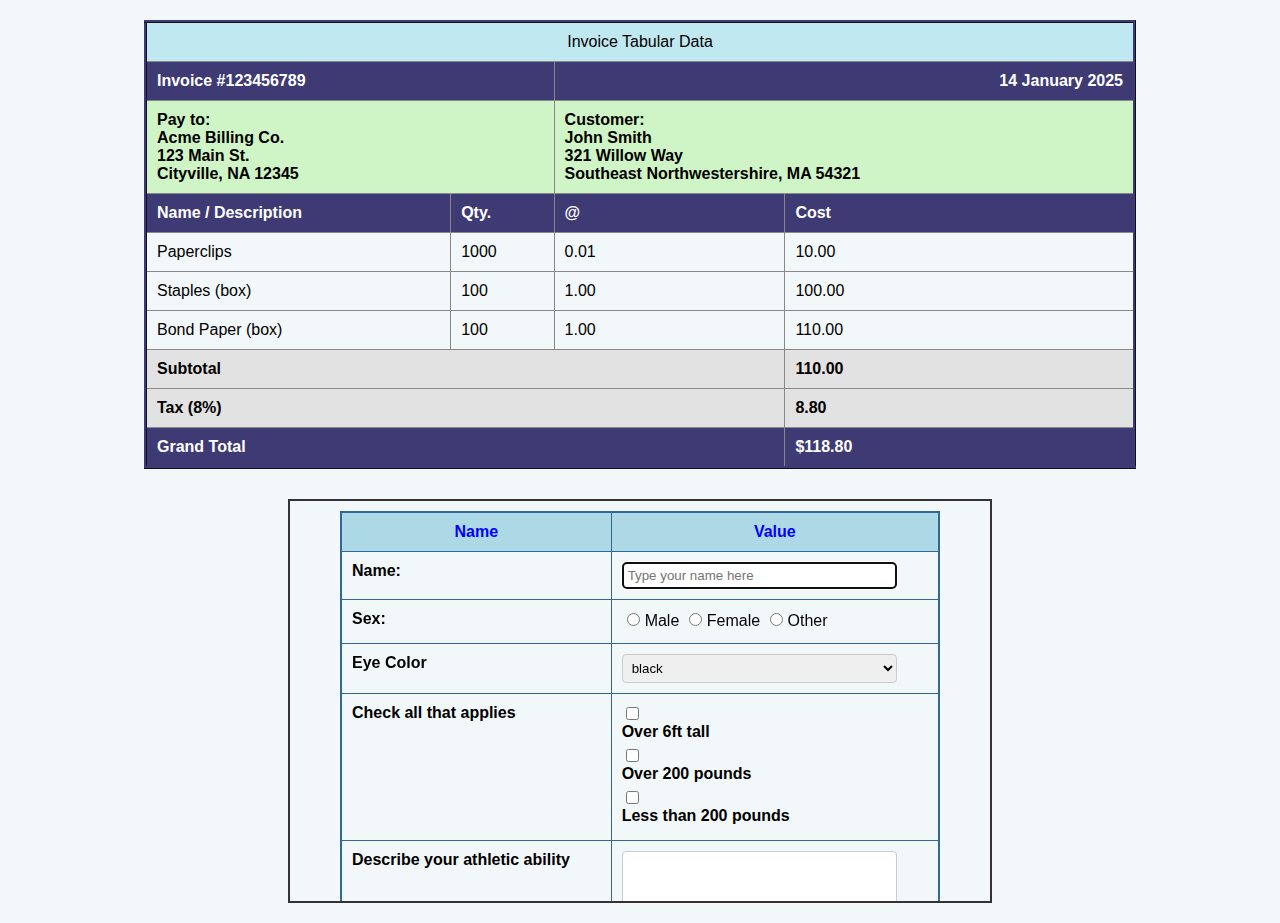
<file: index.html>
<!DOCTYPE html>
<html lang="en">

<head>
    <meta charset="utf-8">
    <link rel="stylesheet" href="tblfrms.css">
</head>
<body>
    <!--MERIDA, LUIS DANIEL T.-->
    <!--04/18/2025-->
    <div class="container">
        <div class="tbl">
        <table>
            <thead>
                <td colspan="5" style="background-color:#C0E8F0 ; text-align: center;">Invoice Tabular Data</td>
            </thead>
            <tbody>
            <tr>
                <th colspan="2">Invoice #123456789</th>
                <th colspan="3" style="text-align:right;">14 January 2025</th>
            </tr>
            <tr>
                <td colspan="2" class="highlight">
                    Pay to:<br>
                    Acme Billing Co.<br>
                    123 Main St.<br>
                    Cityville, NA 12345
                </td>
                <td colspan="3" class="highlight">
                    Customer:<br>
                    John Smith<br>
                    321 Willow Way<br>
                    Southeast Northwestershire, MA 54321
                </td>
            </tr>
            <tr>
                <th>Name / Description</th>
                <th>Qty.</th>
                <th>@</th>
                <th colspan="2">Cost</th>
            </tr>
            <tr>
                <td>Paperclips</td>
                <td>1000</td>
                <td>0.01</td>
                <td colspan="2">10.00</td>
            </tr>
            <tr>
                <td>Staples (box)</td>
                <td>100</td>
                <td>1.00</td>
                <td colspan="2">100.00</td>
            </tr>
            <tr>
                <td>Bond Paper (box)</td>
                <td>100</td>
                <td>1.00</td>
                <td colspan="2">110.00</td>
            </tr>
            <tr class="total-row">
                <td colspan="4">Subtotal</td>
                <td>110.00</td>
            </tr>
            <tr class="total-row">
                <td colspan="4">Tax (8%)</td>
                <td>8.80</td>
            </tr>
            <tr class="grand-total">
                <td colspan="4">Grand Total</td>
                <td>$118.80</td>
            </tr>
            </tbody>
        </table>
        </div>
    </div>    
        <iframe src="frms.html" frameborder="1" class="frms" style="width: 700px; height: 400px; border: 2px solid #333;"></iframe>
</body>

</html>
</file>
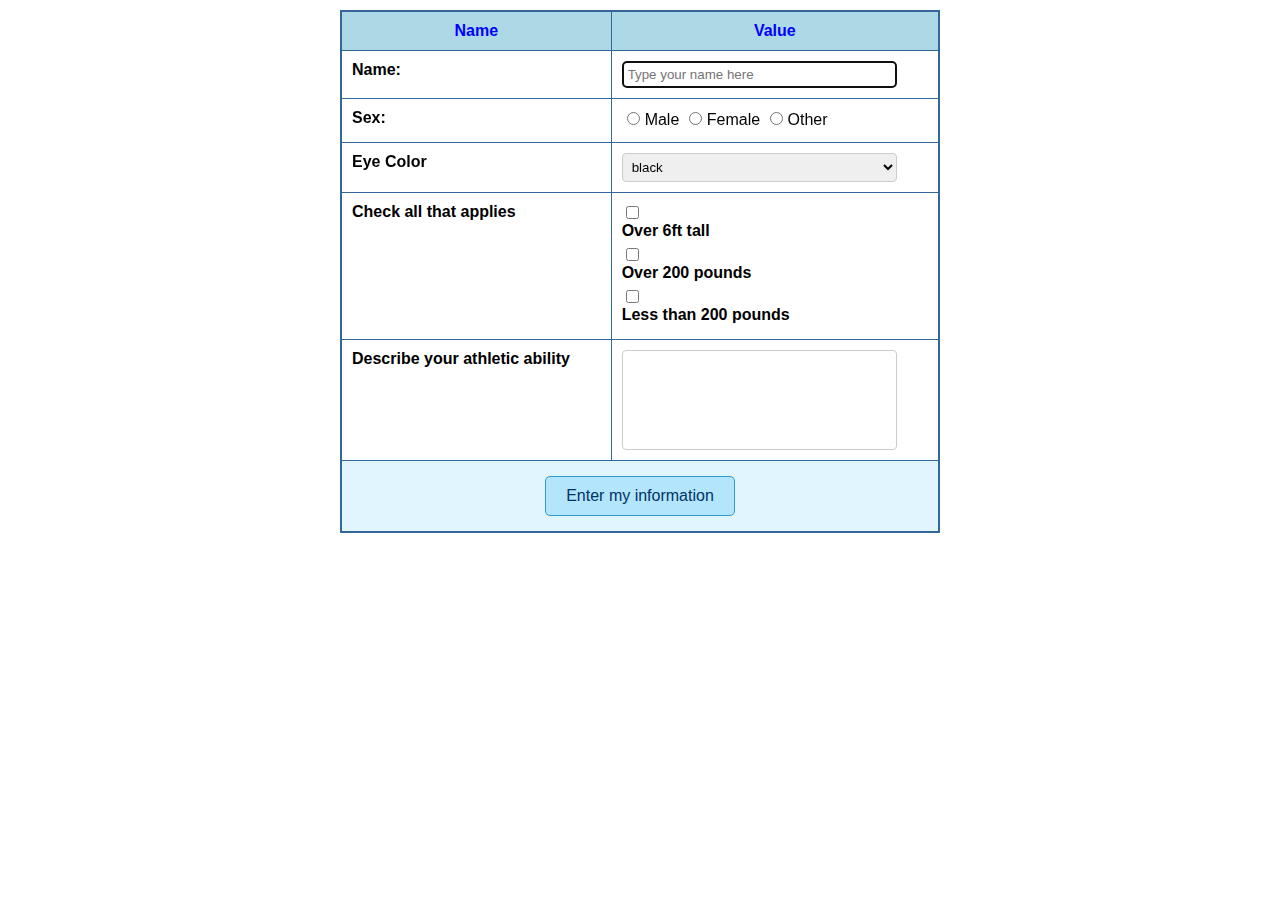
<file: frms.html>
<html lang="en">
<head>
    <meta charset="UTF-8">
    <meta name="viewport" content="width=device-width, initial-scale=1.0">
    <link rel="stylesheet" href="frms.css">
    <title>Document</title>
    <style>
    table {
    width: 600px;
    margin: 10px auto;
    border: 2px solid #336699;
    border-collapse: collapse;
    font-family: Arial, sans-serif;
  }

  th, td {
    border: 1px solid #336699;
    padding: 10px;
    vertical-align: top;
  }

  th {
    background-color: #add8e6;
    color: blue;
    text-align: center;
  }

  td label {
    display: block;
    margin-bottom: 5px;
    font-weight: bold;
  }

  input[type="text"],
  select,
  textarea {
    width: 90%;
    padding: 5px;
    border: 1px solid #ccc;
    border-radius: 4px;
  }

  input[type="radio"],
  input[type="checkbox"] {
    margin-right: 5px;
  }

  textarea {
    resize: none;
    height: 100px;
  }

  tfoot th {
    text-align: center;
    padding: 15px;
    background-color: #e1f5fe;
  }

  #btn1 {
    padding: 10px 20px;
    font-size: 16px;
    color: #003366;
    background-color: #b3e5fc;
    border: 1px solid #3399cc;
    border-radius: 5px;
    cursor: pointer;
  }

  #btn1:hover {
    background-color: #81d4fa;
  }
    </style>
</head>
<body>
    <table>
    <form name="input">
    
            <thead>
                <tr class="tblhead">
                    <th>Name</th>
                    <th>Value</th>
                </tr>
            </thead>
            <tbody>
                <tr>
                    <td><label for="name">Name: </label></td>
                    <td><input type="text" name="name" size="30" placeholder="Type your name here" maxlength="40" autofocus>
                    </td>
                </tr>
                <tr>
                    <td><label for="sex">Sex:</label></td>
                    <td><input type="radio">Male
                        <input type="radio">Female
                        <input type="radio">Other
                    </td>
                </tr>
                <tr>
                    <td><label for="eye">Eye Color</label></td>
                    <td><select name="eye" id="eye" size="1">
                            <option value="green">green</option>
                            <option value="blue">blue </option>
                            <option value="brown">brown</option>
                            <option value="black" SELECTED>black</option>
                        </select>
                </tr>
                <tr>
                    <td><label for="height">Check all that applies</label></td>
                    <td><input type="checkbox" name="feature1" id="feature1" value="6ft">
                        <label for="feature1">Over 6ft tall</label>
                    <input type="checkbox" name="feature2" id="feature2" value="200lb">
                        <label for="feature2">Over 200 pounds</label>
                    <input type="checkbox" name="feature3" id="feature3" value="less than 200lb">
                        <label for="feature3">Less than 200 pounds</label></td>
                </tr>
                <tr>
                    <td><label for="ability">Describe your athletic ability</label></td>
                    <td><textarea rows="10" cols="30" name="ability" id="ability"></textarea></td>
                </tr>
            </tbody>
            <tfoot>
                <tr>
                    <th colspan="2"><input type="submit" name="submit" id="btn1" value="Enter my information"></th>
                </tr>
            </tfoot>
        </form>
    </table>
</body>
</html>
</file>
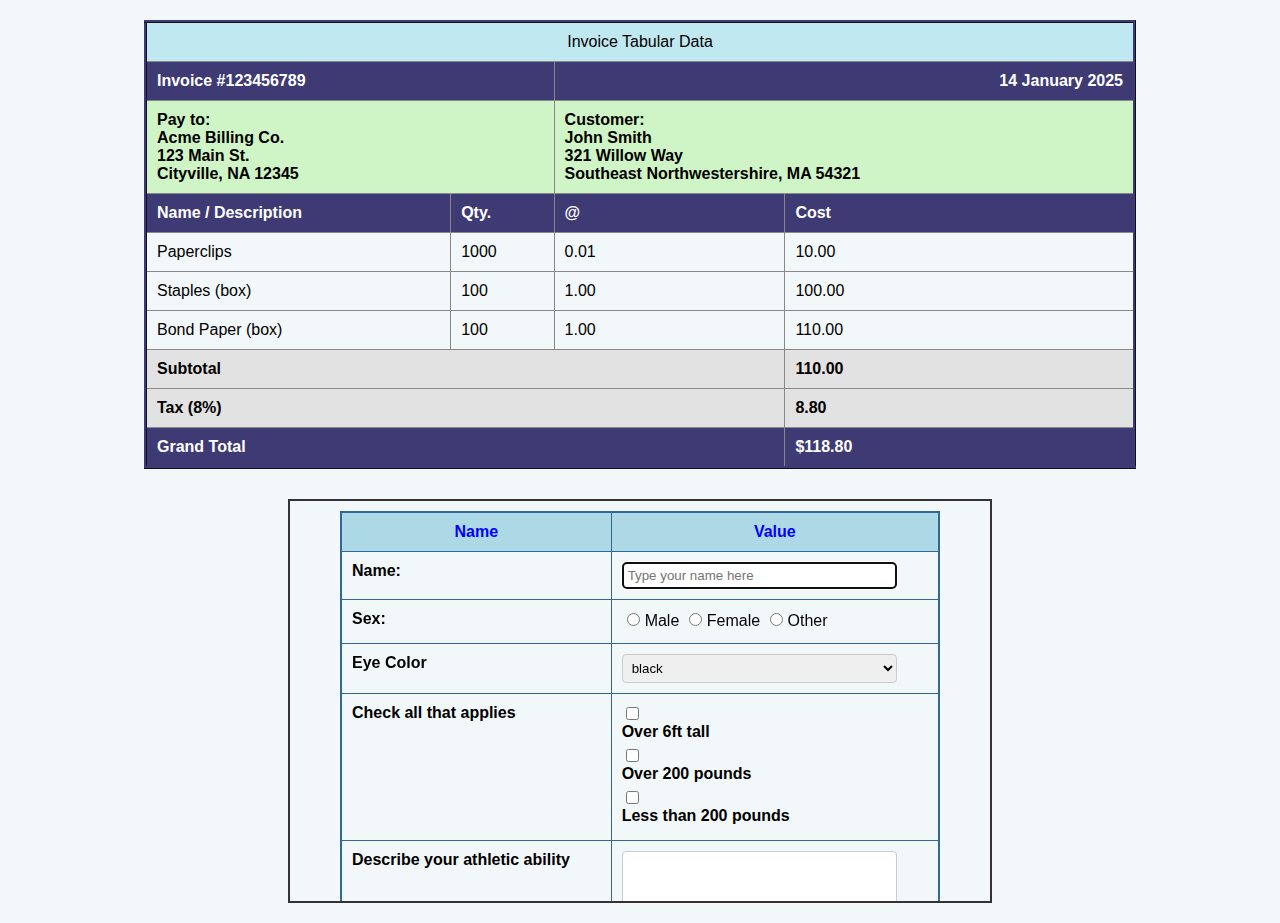
<file: tblfrms.html>
<!DOCTYPE html>
<html lang="en">

<head>
    <meta charset="utf-8">
    <link rel="stylesheet" href="tblfrms.css">
</head>
<body>
    <!--MERIDA, LUIS DANIEL T.-->
    <!--04/18/2025-->
    <div class="container">
        <div class="tbl">
        <table>
            <thead>
                <td colspan="5" style="background-color:#C0E8F0 ; text-align: center;">Invoice Tabular Data</td>
            </thead>
            <tbody>
            <tr>
                <th colspan="2">Invoice #123456789</th>
                <th colspan="3" style="text-align:right;">14 January 2025</th>
            </tr>
            <tr>
                <td colspan="2" class="highlight">
                    Pay to:<br>
                    Acme Billing Co.<br>
                    123 Main St.<br>
                    Cityville, NA 12345
                </td>
                <td colspan="3" class="highlight">
                    Customer:<br>
                    John Smith<br>
                    321 Willow Way<br>
                    Southeast Northwestershire, MA 54321
                </td>
            </tr>
            <tr>
                <th>Name / Description</th>
                <th>Qty.</th>
                <th>@</th>
                <th colspan="2">Cost</th>
            </tr>
            <tr>
                <td>Paperclips</td>
                <td>1000</td>
                <td>0.01</td>
                <td colspan="2">10.00</td>
            </tr>
            <tr>
                <td>Staples (box)</td>
                <td>100</td>
                <td>1.00</td>
                <td colspan="2">100.00</td>
            </tr>
            <tr>
                <td>Bond Paper (box)</td>
                <td>100</td>
                <td>1.00</td>
                <td colspan="2">110.00</td>
            </tr>
            <tr class="total-row">
                <td colspan="4">Subtotal</td>
                <td>110.00</td>
            </tr>
            <tr class="total-row">
                <td colspan="4">Tax (8%)</td>
                <td>8.80</td>
            </tr>
            <tr class="grand-total">
                <td colspan="4">Grand Total</td>
                <td>$118.80</td>
            </tr>
            </tbody>
        </table>
        </div>
    </div>    
        <iframe src="frms.html" frameborder="1" class="frms" style="width: 700px; height: 400px; border: 2px solid #333;"></iframe>
</body>

</html>
</file>
<file: tblfrms.css>
body {
    font-family: Arial, sans-serif;
    background-color: #f2f7f9;
    margin: 20px;
}

.container {
    width: 80%;
    margin: auto;
}

h2 {
    background-color: #a3d6e0;
    text-align: center;
    padding: 10px;
    margin-bottom: 0;
}

table {
    width: 100%;
    border-collapse: collapse;
    margin-bottom: 30px;
    border-style: inset;
    border-color: #3e3a74;
}

th, td {
    border: 1px solid #888;
    padding: 10px;
    text-align: left;
}

th {
    background-color: #3e3a74;
    color: white;
}

.highlight {
    background-color: #cff4c5;
    font-weight: bold;
}

.total-row {
    font-weight: bold;
    background-color: #e2e2e2;
}

.grand-total {
    background-color: #3e3a74;
    color: white;
    font-weight: bold;
    
}
.frms{
    display: block;
    margin-left: auto;
    margin-right: auto;
    border: none;
}
</file>
<file: frms.css>
form table {
    width: 80%;
    border-collapse: collapse;
    table-layout: fixed;
    margin: 20px auto;
}
form th,
form td {
    border: 1px solid #555;
    padding: 10px;
    vertical-align: middle;
}

form th {
    background-color: #add8e6;
    color: blue;
    font-weight: bold;
}

form td:first-child {
    width: 30%;
    text-align: right;
    background-color: #f0f6f9;
}

form td:last-child {
    width: 70%;
    background-color: #f0f6f9;
}

form input[type="text"] {
    width: 90%;
    padding: 5px;
}
</file>
